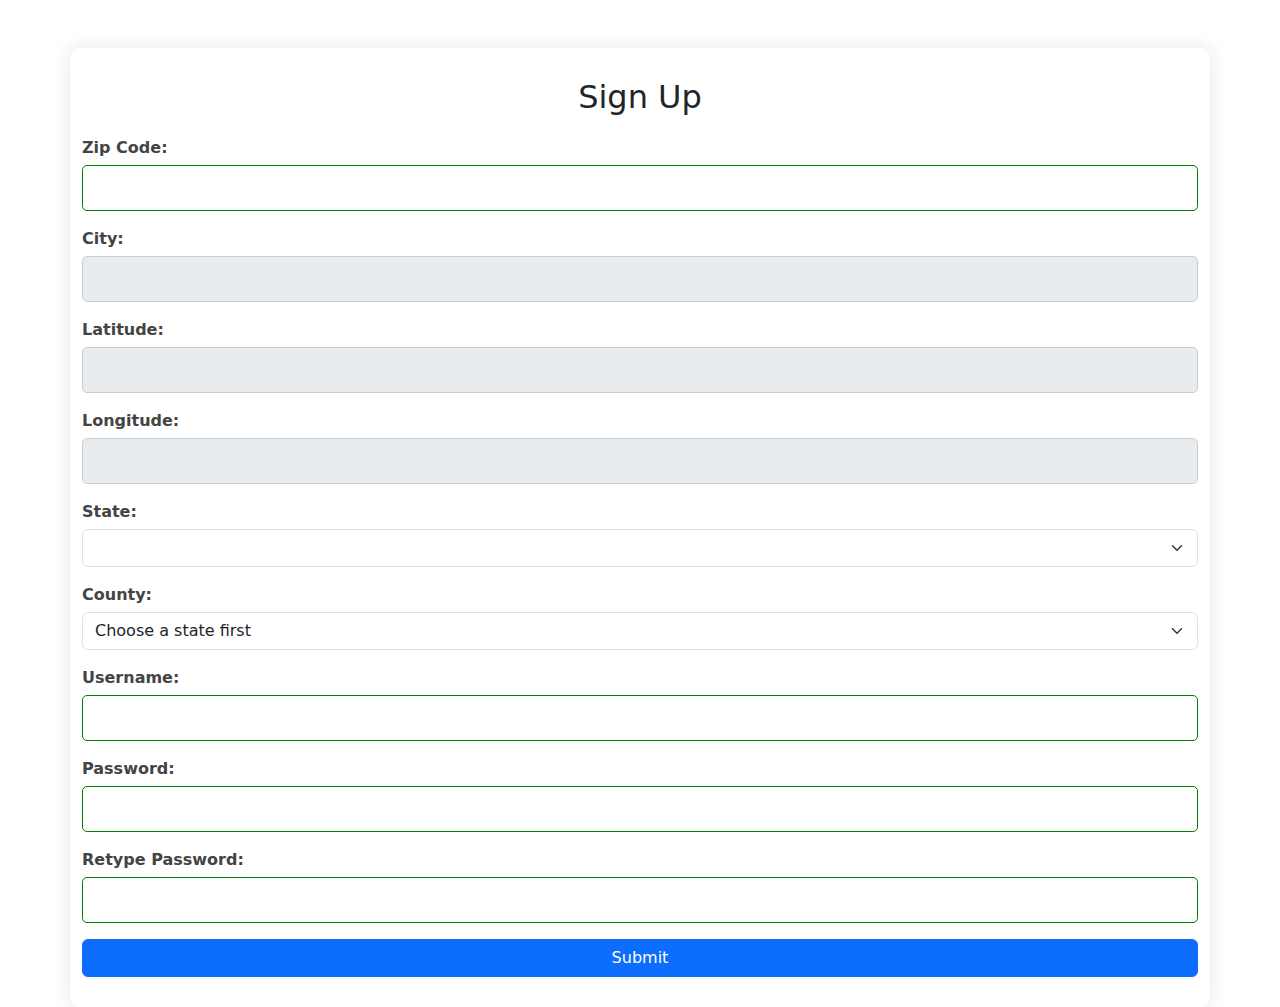
<file: index.html>
<!DOCTYPE html>
<html lang="en">
<head>
  <meta charset="UTF-8">
  <title>Sign Up</title>
  <link rel="stylesheet" href="style.css">
  <script src="script.js" defer></script>
  <!-- Bootstrap for styling -->
  <link href="https://cdn.jsdelivr.net/npm/bootstrap@5.3.0/dist/css/bootstrap.min.css" rel="stylesheet">
</head>
<body>
  <div class="container mt-5">
    <h2>Sign Up</h2>
    <form id="signupForm">
      <div class="mb-3">
        <label for="zip">Zip Code:</label>
        <input type="text" id="zip" class="form-control">
        <span id="zipMessage" class="text-danger"></span>
      </div>
      <div class="mb-3">
        <label for="city">City:</label>
        <input type="text" id="city" class="form-control" disabled>
      </div>
      <div class="mb-3">
        <label for="lat">Latitude:</label>
        <input type="text" id="lat" class="form-control" disabled>
      </div>
      <div class="mb-3">
        <label for="lon">Longitude:</label>
        <input type="text" id="lon" class="form-control" disabled>
      </div>
      <div class="mb-3">
        <label for="state">State:</label>
        <select id="state" class="form-select"></select>
      </div>
      <div class="mb-3">
        <label for="county">County:</label>
        <select id="county" class="form-select">
          <option selected disabled>Choose a state first</option>
        </select>
      </div>
      <div class="mb-3">
        <label for="username">Username:</label>
        <input type="text" id="username" class="form-control">
        <span id="usernameMessage"></span>
      </div>
      <div class="mb-3">
        <label for="password">Password:</label>
        <input type="password" id="password" class="form-control">
        <span id="suggestedPwd" class="text-muted"></span>
      </div>
      <div class="mb-3">
        <label for="retypePassword">Retype Password:</label>
        <input type="password" id="retypePassword" class="form-control">
      </div>
      <button type="submit" class="btn btn-primary">Submit</button>
    </form>
  </div>
</body>
</html>
</file>
<file: style.css>
body {
  font-family: Arial, sans-serif;
  background-color: #f3f3f3;
  margin: 0;
  padding: 0;
}

.container {
  max-width: 600px;
  margin: auto;
  background-color: #fff;
  padding: 30px;
  border-radius: 10px;
  box-shadow: 0 0 20px rgba(0,0,0,0.1);
}

h2 {
  text-align: center;
  color: #333;
}

label {
  display: block;
  margin-bottom: 5px;
  font-weight: bold;
  color: #444;
}

input[type="text"],
input[type="password"],
select {
  width: 100%;
  padding: 10px;
  margin-bottom: 15px;
  border: 1px solid #ccc;
  border-radius: 5px;
}

input:focus {
  border-color: #007bff;
  outline: none;
}

button {
  width: 100%;
  padding: 12px;
  background-color: #007bff;
  color: white;
  border: none;
  border-radius: 5px;
  font-weight: bold;
  cursor: pointer;
}

button:hover {
  background-color: #0056b3;
}

#zipMessage,
#usernameMessage,
#suggestedPwd {
  font-size: 0.9em;
}

.text-danger {
  color: red;
}

.text-muted {
  color: gray;
}

.text-success {
  color: green;
}

form {
  margin-top: 20px;
}

input:invalid {
  border-color: red;
}

input:valid {
  border-color: green;
}
</file>
